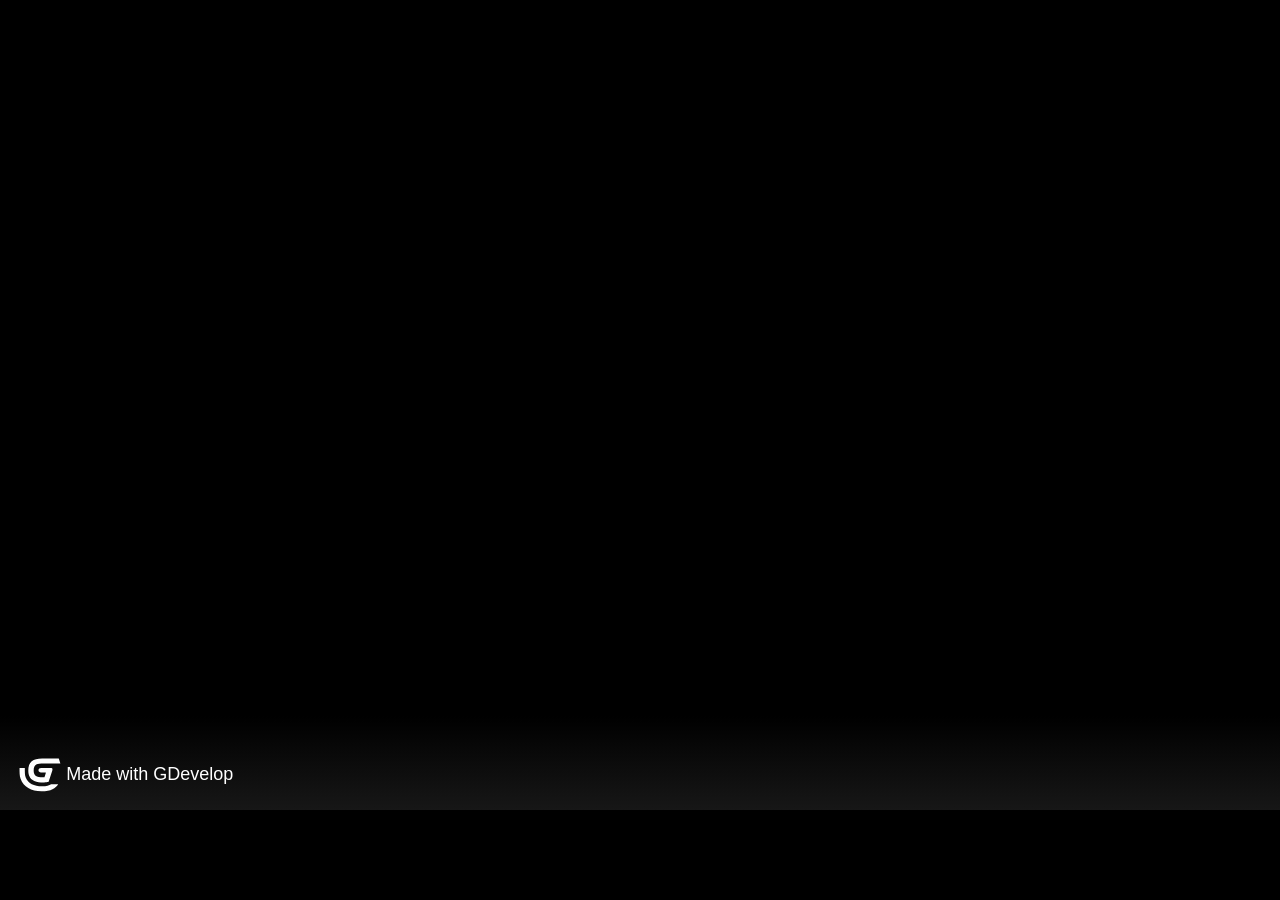
<file: chimera/index.html>
<!DOCTYPE html>
<html>
<head>
    <meta charset="UTF-8"/>
    <link rel="manifest" href="manifest.webmanifest">

    <meta name="apple-mobile-web-app-capable" content="yes">
    <meta name="apple-mobile-web-app-status-bar-style" content="black-translucent">

    <meta name="theme-color" content="#000000" />
    <meta name="viewport" content="width=device-width, initial-scale=1.0, maximum-scale=1.0, user-scalable=no" />

	<style>
		body {
			margin: 0;
			padding: 0;
			background-color: #000000;
            overflow: hidden;
		}
        #canvasArea {
            margin-left: auto;
            margin-right: auto;
            overflow: hidden;
        }

        
	</style>
    <!-- Libs and GDJS core files : -->
		<script src="libs/jshashtable.js" crossorigin="anonymous"></script>
	<script src="logger.js" crossorigin="anonymous"></script>
	<script src="gd.js" crossorigin="anonymous"></script>
	<script src="libs/rbush.js" crossorigin="anonymous"></script>
	<script src="AsyncTasksManager.js" crossorigin="anonymous"></script>
	<script src="inputmanager.js" crossorigin="anonymous"></script>
	<script src="jsonmanager.js" crossorigin="anonymous"></script>
	<script src="Model3DManager.js" crossorigin="anonymous"></script>
	<script src="ResourceLoader.js" crossorigin="anonymous"></script>
	<script src="ResourceCache.js" crossorigin="anonymous"></script>
	<script src="timemanager.js" crossorigin="anonymous"></script>
	<script src="polygon.js" crossorigin="anonymous"></script>
	<script src="runtimeobject.js" crossorigin="anonymous"></script>
	<script src="profiler.js" crossorigin="anonymous"></script>
	<script src="RuntimeInstanceContainer.js" crossorigin="anonymous"></script>
	<script src="runtimescene.js" crossorigin="anonymous"></script>
	<script src="scenestack.js" crossorigin="anonymous"></script>
	<script src="force.js" crossorigin="anonymous"></script>
	<script src="RuntimeLayer.js" crossorigin="anonymous"></script>
	<script src="layer.js" crossorigin="anonymous"></script>
	<script src="RuntimeCustomObjectLayer.js" crossorigin="anonymous"></script>
	<script src="timer.js" crossorigin="anonymous"></script>
	<script src="runtimewatermark.js" crossorigin="anonymous"></script>
	<script src="runtimegame.js" crossorigin="anonymous"></script>
	<script src="variable.js" crossorigin="anonymous"></script>
	<script src="variablescontainer.js" crossorigin="anonymous"></script>
	<script src="oncetriggers.js" crossorigin="anonymous"></script>
	<script src="runtimebehavior.js" crossorigin="anonymous"></script>
	<script src="SpriteAnimator.js" crossorigin="anonymous"></script>
	<script src="spriteruntimeobject.js" crossorigin="anonymous"></script>
	<script src="affinetransformation.js" crossorigin="anonymous"></script>
	<script src="CustomRuntimeObjectInstanceContainer.js" crossorigin="anonymous"></script>
	<script src="CustomRuntimeObject.js" crossorigin="anonymous"></script>
	<script src="CustomRuntimeObject2D.js" crossorigin="anonymous"></script>
	<script src="indexeddb.js" crossorigin="anonymous"></script>
	<script src="events-tools/commontools.js" crossorigin="anonymous"></script>
	<script src="events-tools/variabletools.js" crossorigin="anonymous"></script>
	<script src="events-tools/runtimescenetools.js" crossorigin="anonymous"></script>
	<script src="events-tools/inputtools.js" crossorigin="anonymous"></script>
	<script src="events-tools/objecttools.js" crossorigin="anonymous"></script>
	<script src="events-tools/cameratools.js" crossorigin="anonymous"></script>
	<script src="events-tools/soundtools.js" crossorigin="anonymous"></script>
	<script src="events-tools/storagetools.js" crossorigin="anonymous"></script>
	<script src="events-tools/stringtools.js" crossorigin="anonymous"></script>
	<script src="events-tools/windowtools.js" crossorigin="anonymous"></script>
	<script src="events-tools/networktools.js" crossorigin="anonymous"></script>
	<script src="splash/gd-logo-light.js" crossorigin="anonymous"></script>
	<script src="pixi-renderers/pixi.js" crossorigin="anonymous"></script>
	<script src="pixi-renderers/pixi-filters-tools.js" crossorigin="anonymous"></script>
	<script src="pixi-renderers/runtimegame-pixi-renderer.js" crossorigin="anonymous"></script>
	<script src="pixi-renderers/runtimescene-pixi-renderer.js" crossorigin="anonymous"></script>
	<script src="pixi-renderers/layer-pixi-renderer.js" crossorigin="anonymous"></script>
	<script src="pixi-renderers/pixi-image-manager.js" crossorigin="anonymous"></script>
	<script src="pixi-renderers/pixi-bitmapfont-manager.js" crossorigin="anonymous"></script>
	<script src="pixi-renderers/spriteruntimeobject-pixi-renderer.js" crossorigin="anonymous"></script>
	<script src="pixi-renderers/CustomRuntimeObject2DPixiRenderer.js" crossorigin="anonymous"></script>
	<script src="pixi-renderers/DebuggerPixiRenderer.js" crossorigin="anonymous"></script>
	<script src="pixi-renderers/loadingscreen-pixi-renderer.js" crossorigin="anonymous"></script>
	<script src="pixi-renderers/pixi-effects-manager.js" crossorigin="anonymous"></script>
	<script src="howler-sound-manager/howler.min.js" crossorigin="anonymous"></script>
	<script src="howler-sound-manager/howler-sound-manager.js" crossorigin="anonymous"></script>
	<script src="fontfaceobserver-font-manager/fontfaceobserver.js" crossorigin="anonymous"></script>
	<script src="fontfaceobserver-font-manager/fontfaceobserver-font-manager.js" crossorigin="anonymous"></script>
	<script src="Extensions/3D/Scene3DTools.js" crossorigin="anonymous"></script>
	<script src="Extensions/BitmapText/bitmaptextruntimeobject-pixi-renderer.js" crossorigin="anonymous"></script>
	<script src="Extensions/BitmapText/bitmaptextruntimeobject.js" crossorigin="anonymous"></script>
	<script src="Extensions/DestroyOutsideBehavior/destroyoutsideruntimebehavior.js" crossorigin="anonymous"></script>
	<script src="Extensions/LinkedObjects/linkedobjects.js" crossorigin="anonymous"></script>
	<script src="Extensions/PanelSpriteObject/panelspriteruntimeobject-pixi-renderer.js" crossorigin="anonymous"></script>
	<script src="Extensions/PanelSpriteObject/panelspriteruntimeobject.js" crossorigin="anonymous"></script>
	<script src="Extensions/Physics2Behavior/Box2D_v2.3.1_min.wasm.js" crossorigin="anonymous"></script>
	<script src="Extensions/Physics2Behavior/physics2runtimebehavior.js" crossorigin="anonymous"></script>
	<script src="Extensions/TextObject/textruntimeobject-pixi-renderer.js" crossorigin="anonymous"></script>
	<script src="Extensions/TextObject/textruntimeobject.js" crossorigin="anonymous"></script>
	<script src="Extensions/TiledSpriteObject/tiledspriteruntimeobject-pixi-renderer.js" crossorigin="anonymous"></script>
	<script src="Extensions/TiledSpriteObject/tiledspriteruntimeobject.js" crossorigin="anonymous"></script>
	<script src="Extensions/TopDownMovementBehavior/topdownmovementruntimebehavior.js" crossorigin="anonymous"></script>
	<script src="Extensions/TweenBehavior/TweenManager.js" crossorigin="anonymous"></script>
	<script src="Extensions/TweenBehavior/tweenruntimebehavior.js" crossorigin="anonymous"></script>
	<script src="gdjs-evtsext__advancedprojectile__advancedprojectile.js" crossorigin="anonymous"></script>
	<script src="gdjs-evtsext__buttonstates__buttonfsm.js" crossorigin="anonymous"></script>
	<script src="gdjs-evtsext__ellipsemovement__ellipsemovement.js" crossorigin="anonymous"></script>
	<script src="gdjs-evtsext__firebullet__definehelperclasses-func.js" crossorigin="anonymous"></script>
	<script src="gdjs-evtsext__firebullet__firebullet.js" crossorigin="anonymous"></script>
	<script src="gdjs-evtsext__firebullet__rotateobjecttofacesamewayascamera-func.js" crossorigin="anonymous"></script>
	<script src="gdjs-evtsext__flash__colortint-func.js" crossorigin="anonymous"></script>
	<script src="gdjs-evtsext__flash__flash.js" crossorigin="anonymous"></script>
	<script src="gdjs-evtsext__flash__flashcolor.js" crossorigin="anonymous"></script>
	<script src="gdjs-evtsext__flash__istinted-func.js" crossorigin="anonymous"></script>
	<script src="gdjs-evtsext__flash__togglecolortint-func.js" crossorigin="anonymous"></script>
	<script src="gdjs-evtsext__flash__togglevisibility-func.js" crossorigin="anonymous"></script>
	<script src="gdjs-evtsext__flashlayer__flashlayer-func.js" crossorigin="anonymous"></script>
	<script src="gdjs-evtsext__health__health.js" crossorigin="anonymous"></script>
	<script src="gdjs-evtsext__linearmovement__linearmovement.js" crossorigin="anonymous"></script>
	<script src="gdjs-evtsext__repeateveryxseconds__deletetimer-func.js" crossorigin="anonymous"></script>
	<script src="gdjs-evtsext__repeateveryxseconds__repeat-func.js" crossorigin="anonymous"></script>
	<script src="gdjs-evtsext__repeateveryxseconds__repeatxtimes-func.js" crossorigin="anonymous"></script>
	<script src="gdjs-evtsext__repeateveryxseconds__repetition-func.js" crossorigin="anonymous"></script>
	<script src="gdjs-evtsext__shakeobject__shakeobject_positionanglescale.js" crossorigin="anonymous"></script>
	<script src="gdjs-evtsext__spritemultitouchjoystick__acceleratedspeed-func.js" crossorigin="anonymous"></script>
	<script src="gdjs-evtsext__spritemultitouchjoystick__angleto4way-func.js" crossorigin="anonymous"></script>
	<script src="gdjs-evtsext__spritemultitouchjoystick__angleto8way-func.js" crossorigin="anonymous"></script>
	<script src="gdjs-evtsext__spritemultitouchjoystick__deadzone-func.js" crossorigin="anonymous"></script>
	<script src="gdjs-evtsext__spritemultitouchjoystick__hastouchstartedonscreenside-func.js" crossorigin="anonymous"></script>
	<script src="gdjs-evtsext__spritemultitouchjoystick__isanglein4waydirection-func.js" crossorigin="anonymous"></script>
	<script src="gdjs-evtsext__spritemultitouchjoystick__isanglein8waydirection-func.js" crossorigin="anonymous"></script>
	<script src="gdjs-evtsext__spritemultitouchjoystick__isbuttonjustpressed-func.js" crossorigin="anonymous"></script>
	<script src="gdjs-evtsext__spritemultitouchjoystick__isbuttonpressed-func.js" crossorigin="anonymous"></script>
	<script src="gdjs-evtsext__spritemultitouchjoystick__isbuttonreleased-func.js" crossorigin="anonymous"></script>
	<script src="gdjs-evtsext__spritemultitouchjoystick__isdirectionpushed4way-func.js" crossorigin="anonymous"></script>
	<script src="gdjs-evtsext__spritemultitouchjoystick__isdirectionpushed8way-func.js" crossorigin="anonymous"></script>
	<script src="gdjs-evtsext__spritemultitouchjoystick__isingameedition-func.js" crossorigin="anonymous"></script>
	<script src="gdjs-evtsext__spritemultitouchjoystick__joystickangle-func.js" crossorigin="anonymous"></script>
	<script src="gdjs-evtsext__spritemultitouchjoystick__joystickforce-func.js" crossorigin="anonymous"></script>
	<script src="gdjs-evtsext__spritemultitouchjoystick__multitouchbutton.js" crossorigin="anonymous"></script>
	<script src="gdjs-evtsext__spritemultitouchjoystick__multitouchjoystick.js" crossorigin="anonymous"></script>
	<script src="gdjs-evtsext__spritemultitouchjoystick__setbuttonstate-func.js" crossorigin="anonymous"></script>
	<script src="gdjs-evtsext__spritemultitouchjoystick__setdeadzone-func.js" crossorigin="anonymous"></script>
	<script src="gdjs-evtsext__spritemultitouchjoystick__setjoystickangle-func.js" crossorigin="anonymous"></script>
	<script src="gdjs-evtsext__spritemultitouchjoystick__setjoystickforce-func.js" crossorigin="anonymous"></script>
	<script src="gdjs-evtsext__spritemultitouchjoystick__spritemultitouchjoystick.js" crossorigin="anonymous"></script>
	<script src="gdjs-evtsext__spritemultitouchjoystick__stickangle-func.js" crossorigin="anonymous"></script>
	<script src="gdjs-evtsext__spritemultitouchjoystick__stickforce-func.js" crossorigin="anonymous"></script>
	<script src="gdjs-evtsext__spritemultitouchjoystick__stickforcex-func.js" crossorigin="anonymous"></script>
	<script src="gdjs-evtsext__spritemultitouchjoystick__stickforcey-func.js" crossorigin="anonymous"></script>
	<script src="gdjs-evtsext__spritemultitouchjoystick__topdownmultitouchmapper.js" crossorigin="anonymous"></script>
	<script src="gdjs-evtsext__sway__sway.js" crossorigin="anonymous"></script>
	<script src="gdjs-evtsext__tweenintoview__tweenintoview.js" crossorigin="anonymous"></script>
	<script src="object-capabilities/AnimatableBehavior.js" crossorigin="anonymous"></script>
	<script src="object-capabilities/EffectBehavior.js" crossorigin="anonymous"></script>
	<script src="object-capabilities/FlippableBehavior.js" crossorigin="anonymous"></script>
	<script src="object-capabilities/OpacityBehavior.js" crossorigin="anonymous"></script>
	<script src="object-capabilities/ResizableBehavior.js" crossorigin="anonymous"></script>
	<script src="object-capabilities/ScalableBehavior.js" crossorigin="anonymous"></script>
	<script src="object-capabilities/TextContainerBehavior.js" crossorigin="anonymous"></script>
	<script src="Extensions/3D/DirectionalLight.js" crossorigin="anonymous"></script>
	<script src="Extensions/3D/HemisphereLight.js" crossorigin="anonymous"></script>
	<script src="Extensions/Effects/adjustment-pixi-filter.js" crossorigin="anonymous"></script>
	<script src="Extensions/Effects/color-replace-pixi-filter.js" crossorigin="anonymous"></script>
	<script src="Extensions/Effects/glow-pixi-filter.js" crossorigin="anonymous"></script>
	<script src="Extensions/Effects/outline-pixi-filter.js" crossorigin="anonymous"></script>
	<script src="Extensions/Effects/pixi-filters/filter-adjustment.js" crossorigin="anonymous"></script>
	<script src="Extensions/Effects/pixi-filters/filter-color-replace.js" crossorigin="anonymous"></script>
	<script src="Extensions/Effects/pixi-filters/filter-glow.js" crossorigin="anonymous"></script>
	<script src="Extensions/Effects/pixi-filters/filter-outline.js" crossorigin="anonymous"></script>
	<script src="Extensions/Effects/pixi-filters/filter-rgb-split.js" crossorigin="anonymous"></script>
	<script src="Extensions/Effects/pixi-filters/filter-shockwave.js" crossorigin="anonymous"></script>
	<script src="Extensions/Effects/rgb-split-pixi-filter.js" crossorigin="anonymous"></script>
	<script src="Extensions/Effects/shockwave-pixi-filter.js" crossorigin="anonymous"></script>
	<script src="code0.js" crossorigin="anonymous"></script>
	<script src="code1.js" crossorigin="anonymous"></script>
	<script src="code2.js" crossorigin="anonymous"></script>
	<script src="data.js" crossorigin="anonymous"></script>


</head>
<body>

    
	<script>

    (function() {
        //Initialization
        var game = new gdjs.RuntimeGame(gdjs.projectData, {});

        //Create a renderer
        game.getRenderer().createStandardCanvas(document.body);

        //Bind keyboards/mouse/touch events
        game.getRenderer().bindStandardEvents(game.getInputManager(), window, document);

        //Load all assets and start the game
        game.loadAllAssets(function() {
            game.startGameLoop();
        });
    })();

	</script>
</body>
</html>
</file>
